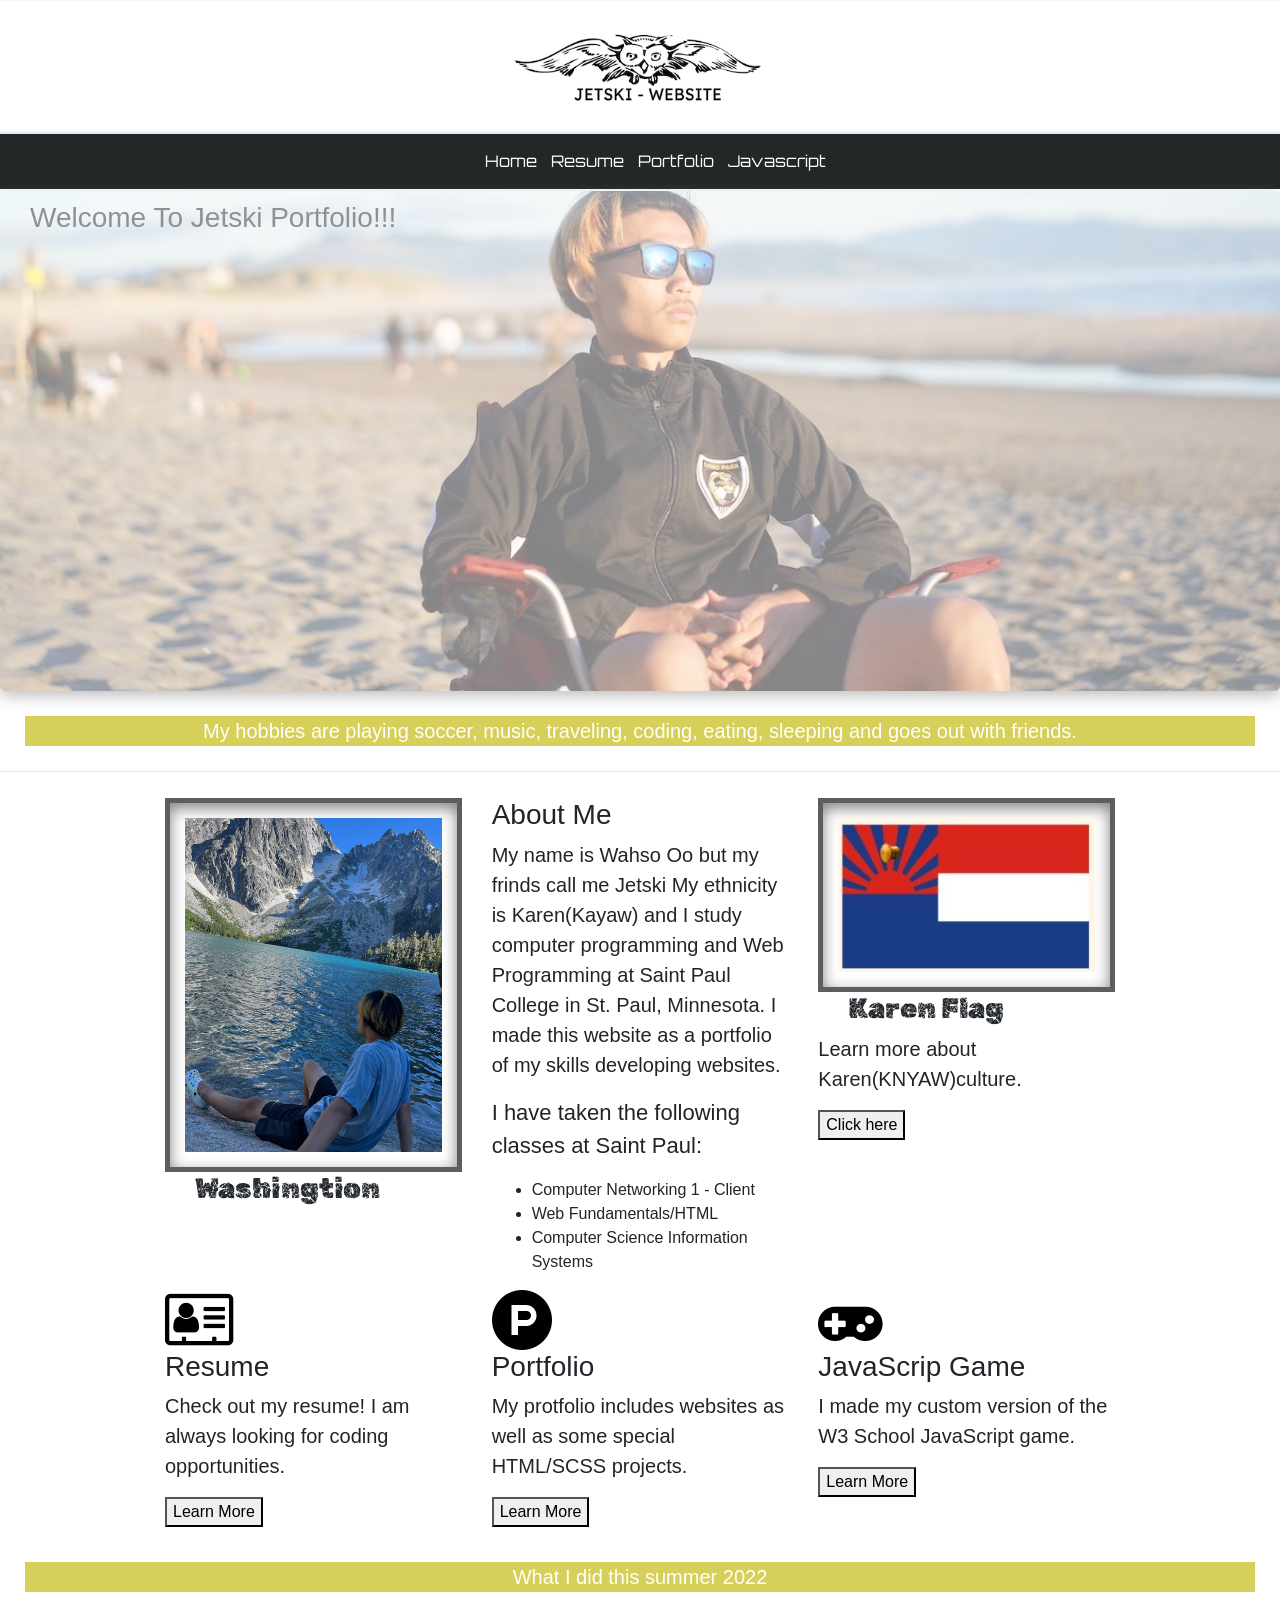
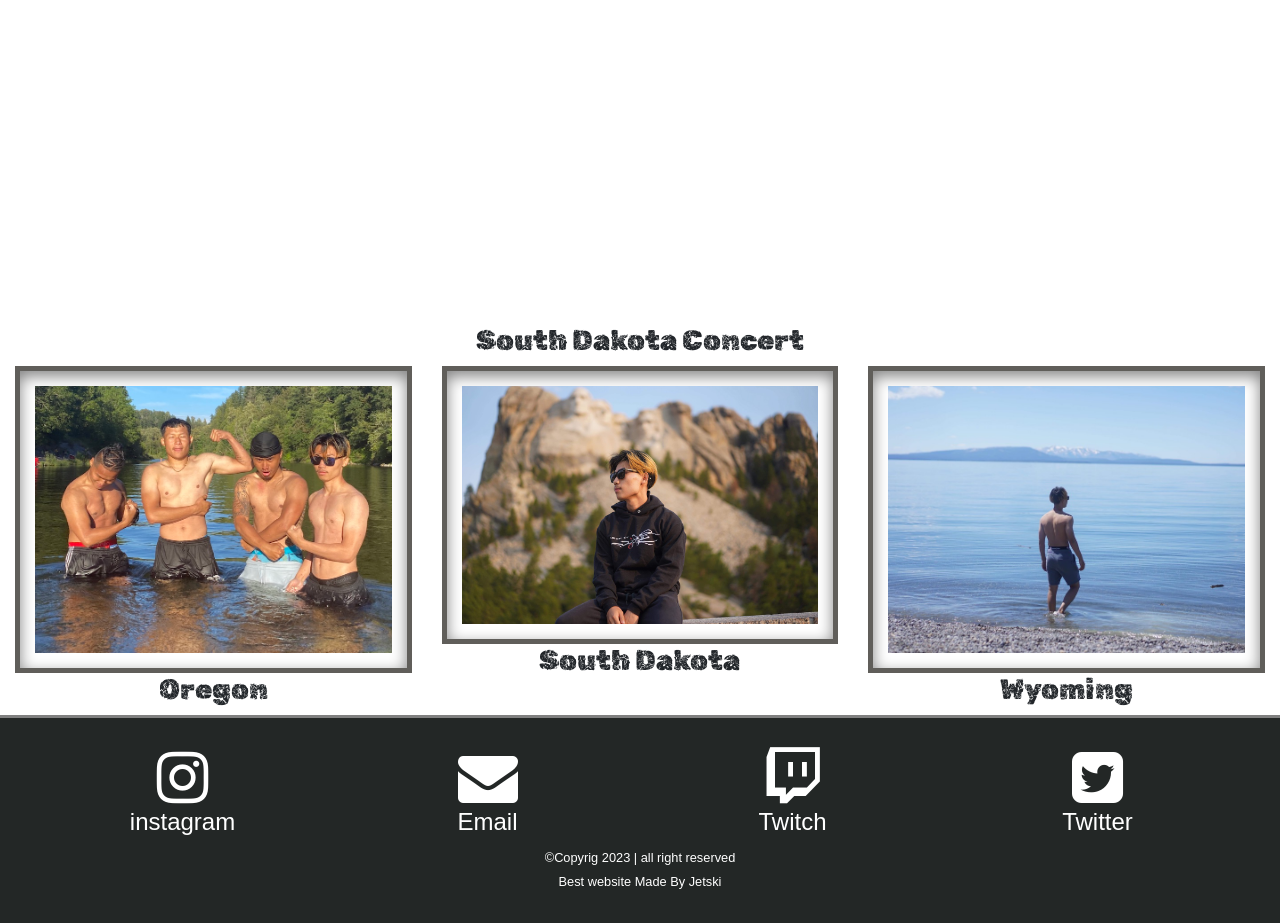
<file: index.html/index.html>
<!DOCTYPE HTML>
<html lang="en">
<head>
  <title>Jetski Website</title>
  <meta name="viewport" content="width=device-width, initial-scale=1.0">
  <meta charset="utf-8">
  <link href="https://fonts.googleapis.com/css2?family=Rubik+Distressed&display=swap" rel="stylesheet">
  <link rel="stylesheet" href="https://cdnjs.cloudflare.com/ajax/libs/font-awesome/4.7.0/css/font-awesome.min.css">
  <link href="https://fonts.googleapis.com/css2?family=Orbitron&display=swap" rel="stylesheet">
  <link rel="stylesheet" href="https://cdn.jsdelivr.net/npm/bootstrap@4.6.1/dist/css/bootstrap.min.css"> 
  <link rel="stylesheet" href="style.css">

</head> 
<body>  
   <header>
    <img class= "image-fluid" src="owl.png" alt="website" height="90" width="270">
   </header> 
    <nav>
    <ul>
      <li><a href="index.html">Home</a></li>
      <li><a href="resume.html">Resume</a></li>
      <li><a href="portfolio.html">Portfolio</a></li>
      <li><a href="javascript.html">Javascript</a></li>
    </ul>
  </nav> 
  
<div class="image-homehero">
<h3>Welcome To Jetski Portfolio!!!</h3>
</div>

<blockquote>
<p> My hobbies are playing soccer, music, traveling, coding, eating, sleeping and goes out with friends.
</p>
</blockquote>
<hr>
<div id="main">
  <div class="container-fluid"> 
    <div class= "row">
    <div class="col-sm-4">
    <img class="img-fluid" src="Me.jpeg" alt="Wahso" height="200" width="300">
    <div class="h3"><h3>Washingtion</h3></div>
    </div>
  
    <div class="col-sm-4">
      <h3>About Me</h3>
        <p>My name is Wahso Oo but my frinds call me Jetski My ethnicity is Karen(Kayaw) and I study computer programming and Web Programming at Saint Paul College in St. Paul, Minnesota. I made this website as a portfolio of my skills developing websites.</p>

    <p><span class="resort">I have taken the following classes at Saint Paul:</span></p>
  <ul>
    <li>Computer Networking 1 - Client</li>
    <li>Web Fundamentals/HTML</li>
    <li>Computer Science Information Systems</li>
  </ul>
  </div> 
     
    <div class="col-sm-4">
    <img class="img-fluid" src="flag.png" alt="Wahso" height="200" width="300">
  <div class="h3"><h3>Karen Flag</h3></div>
  <p>Learn more about Karen(KNYAW)culture.</p>
     <a href="https://www.mnkaren.org/history-culture/"  target="_blank">
     <button>Click here</button>
   </a>
  </div>
    <div class="col-sm-4">
     <i class="fa fa-address-card-o" aria-hidden="true"></i>
     <h3>Resume</h3>
     <p>Check out my resume! I am always looking for coding opportunities.</p>
     <a href="resume.html">
     <button>Learn More</button>
     </a> 
    </div>
    <div class="col-sm-4">
      <i class="fa fa-product-hunt" aria-hidden="true"></i>
     <h3>Portfolio</h3>
     <p>My protfolio includes websites as well as some special HTML/SCSS projects.</p>
     <a href="Portfolio.html">
     <button>Learn More</button>
     </a> 
    </div>
    <div class="col-sm-4">
      <i class="fa fa-gamepad" aria-hidden="true"></i>
     <h3>JavaScrip Game</h3>
     <p>I made my custom version of the W3 School JavaScript game.</p>
     <a href="Javascript.html">
     <button>Learn More</button>
     </a> 
    </div>

     </div>
   </div>
  </div>
 </div>
</div>
<blockquote> 
<P>
What I did this summer 2022</P>
<p></p>
</blockquote>

<div class="concert">
 <iframe width="600" height="300" src="https://www.youtube.com/embed/OPDbjaBF43U" title="YouTube video player" frameborder="0" allow="accelerometer; autoplay; clipboard-write; encrypted-media; gyroscope; picture-in-picture" allowfullscreen></iframe>
  <div class="hh3"><h3>South Dakota Concert</h3>
</div>

<div class="container-fluid">
  <div class= "row">
    <div class="col-sm-4">

  <img class="img-fluid" src="W.jpeg" alt="Pug puppy" height="400" width="400">
      <div class="hh3"><h3>Oregon</h3></div>

    </div>
    <div class="col-sm-4">
  <img class="img-fluid" src="SD2.JPG" alt="Tri-color Corgi puppy" height="400" width="400">
      <div class="hh3"><h3>South Dakota</h3></div>
     </div>

     <div class="col-sm-4">
      <img class="img-fluid" src="IMG_1260.JPG" alt="Wahso" height="400" width="400">
    <div class="hh3"><h3>Wyoming</h3></div>
     </div>
   </div>
 </div>
<footer>
  <div class="container-fluid">
    <div class= "row">
      <div class="col-sm-3">
        <a href="https://www.instagram.com/big_jetskii/" target="_blank">
        <i class="fa fa-instagram" aria-hidden="true"></i>
         <h4>instagram</h4>
      </a> 
  </div> 
  
  <div class="col-sm-3">
  <a href="mailto:wahsoe832@gmail.com" target="_blank">
    <i class="fa fa-envelope" aria-hidden="true"></i>
      <h4>Email</h4>
    </a>
  </div>   

    <div class="col-sm-3">
      <a href="https://www.twitch.tv/settings/profile" target="_blank">
      <i class="fa fa-twitch" aria-hidden="true"></i>
  <h4>Twitch</h4>
  </a>
</div> 

    <div class="col-sm-3">
      <a href="https://twitter.com/JetskiBillion" target="_blank">
      <i class="fa fa-twitter-square" aria-hidden="true"></i>
  <h4>Twitter</h4>
  </a>
 </div>
  </div>
   </div>
    <small>&copy;Copyrig 2023 | all right reserved <br> Best website Made By Jetski </small>
   
</footer>
<jQury, proper, and Bootstrap Javascript files>
<script src="https://cdn.jsdelivr.net/npm/jquery@3.6.0/dist/jquery.slim.min.js"></script>
<script src="https://cdn.jsdelivr.net/npm/popper.js@1.16.1/dist/umd/popper.min.js"></script>
<script src="https://cdn.jsdelivr.net/npm/bootstrap@4.6.1/dist/js/bootstrap.bundle.min.js"></script>
</body>
</html>
</file>
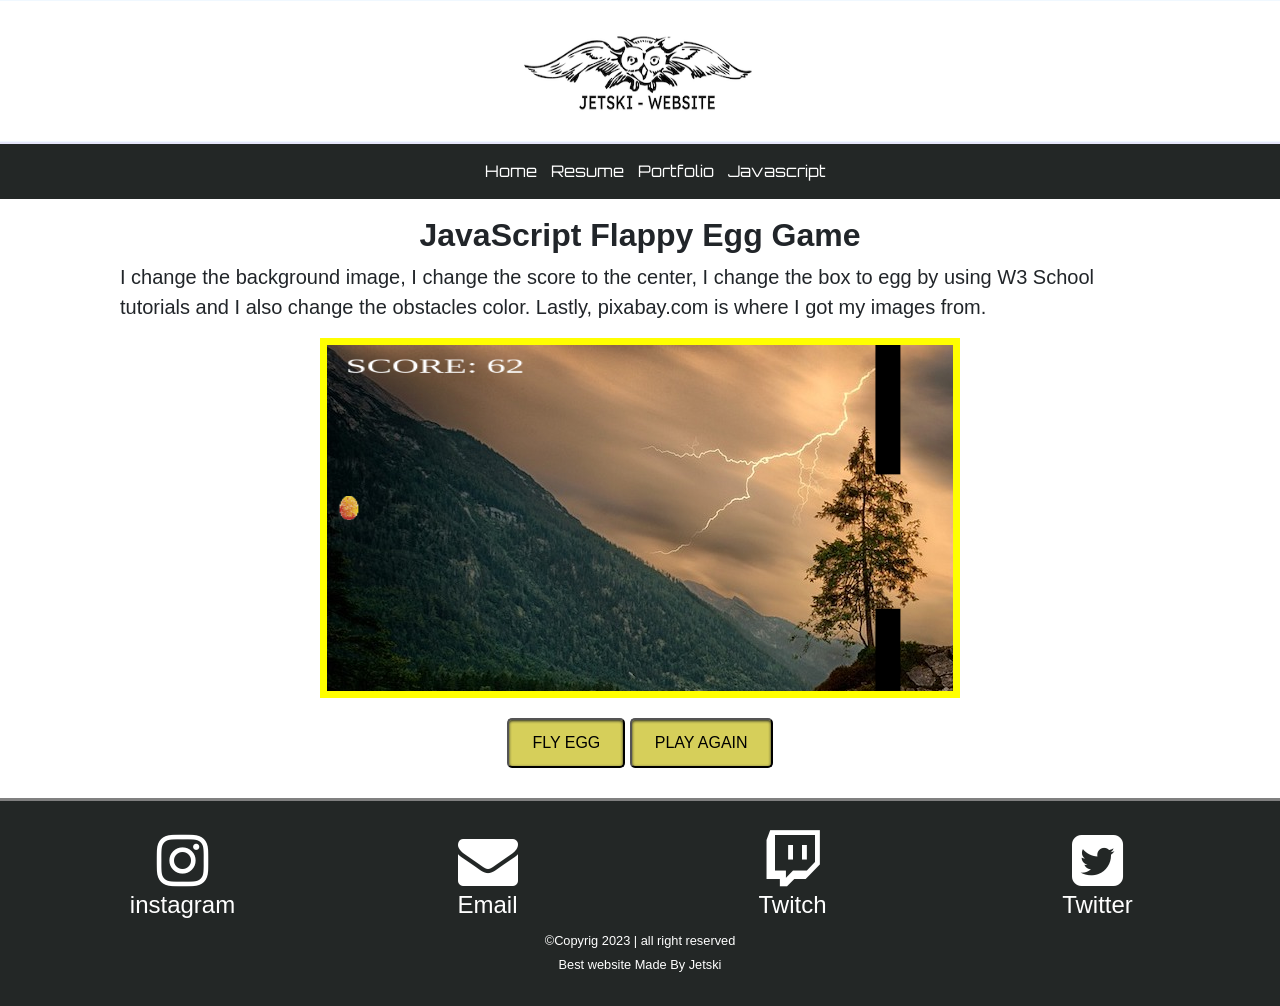
<file: index.html/javascript.html>
<!DOCTYPE HTML>
<html lang="en">
<head>
  <title>Jetski Website</title>
  <meta name="viewport" content="width=device-width, initial-scale=1.0">
  <meta charset="utf-8">
  <link href="https://fonts.googleapis.com/css2?family=Orbitron&display=swap" rel="stylesheet">
  <link rel="stylesheet" href="https://cdnjs.cloudflare.com/ajax/libs/font-awesome/4.7.0/css/font-awesome.min.css"> 
  <link rel="stylesheet" href="https://cdn.jsdelivr.net/npm/bootstrap@4.6.1/dist/css/bootstrap.min.css"> 
  <link rel="stylesheet" href="style.css"> 
   </head>
   
 <header>
    <img class= "image-fluid" src="owl.png" alt="website" height="100" width="250">
 </header> 
    <nav> 
    <ul>
      <li><a href="index.html">Home</a></li>
      <li><a href="Resume.html">Resume</a></li>
      <li><a href="portfolio.html">Portfolio</a></li>
     </li>
      <li><a href="Javascript.html">Javascript</a></li>
    </ul> 
  </nav>
<main>
  <div class="container-fluid"> 
   <div class= "row">
    <div class="col-sm-12">
    <div class="hhh"><h2>JavaScript Flappy Egg Game</h2></div>
    <p>I change the background image, I change the score to the center, I change the box to egg by using W3 School tutorials and I also change the obstacles color. Lastly, pixabay.com is where I got my images from.
</p>
   

<body onload="startGame()"> 
   <div id="game"></div>
       
   <div class="game-controls desktop">
  <button class="myButton" onmousedown="accelerate(-0.2)" onmouseup="accelerate(0.05)">FLY EGG</button>
  <a href="" ><button class="myButton">PLAY AGAIN</button></a>
</div>
          
<div class="game-controls mobile">
  <button class="myButton" ontouchstart="accelerate(-0.2)" ontouchend="accelerate(0.05)">FLY EGG</button>
  <a href="" ><button class="myButton">PLAY AGAIN</button></a>
</div>
</div>
</div>
</div>
</main> 
<footer>
  <div class="container-fluid">
    <div class= "row">
      <div class="col-sm-3">
        <a href="https://www.instagram.com/big_jetskii/" target="_blank">
        <i class="fa fa-instagram" aria-hidden="true"></i>
      <h4>instagram</h4>
    </a>
</div>
  
<div class="col-sm-3">
  <a href="mailto:wahsoe832@gmail.com" target="_blank">
    <i class="fa fa-envelope" aria-hidden="true"></i>
      <h4>Email</h4>
    </a>
</div>  

    <div class="col-sm-3">
      <a href="https://www.twitch.tv/settings/profile" target="_blank">
      <i class="fa fa-twitch" aria-hidden="true"></i>
  <h4>Twitch</h4>
  </a>
</div> 
 
    <div class="col-sm-3">
      <a href="https://twitter.com/JetskiBillion" target="_blank">
      <i class="fa fa-twitter-square" aria-hidden="true"></i>
  <h4>Twitter</h4>
  </a>
 </div> 
  </div>
   
    <small>&copy;Copyrig 2023 | all right reserved <br> Best website Made By Jetski </small>
</footer>
<!-- This is the JavaScript for the game-->

   <script>
      var myGamePiece;
      var myObstacles = [];
      var myScore;
      
      var canvasWidth = 640;
      var canvasHeight = 360;
      function startGame() {
          myGamePiece = new component(15, 35, "egg.png", 10, 120, "image");
          myGamePiece.gravity = 0.05;
          myScore = new component("30px", "blue", "#FFFFFF",15, 40, "text");
          myGameArea.start();
      }
      
      var myGameArea = {
          canvas : document.createElement("canvas"),
          start : function() {
              this.canvas.width = 500;
              this.canvas.height = 500;
              this.context = this.canvas.getContext("2d");
              var myGame = document.getElementById("game");
              myGame.insertBefore(this.canvas, myGame.childNodes[0]);        
              this.frameNo = 0;
              this.interval = setInterval(updateGameArea, 20);
           },
          clear : function() {
              this.context.clearRect(0, 0, this.canvas.width, this.canvas.height);
          }
      }
      
      function component(width, height, color, x, y, type) {
          this.type = type;
          if (type == "image") {
            this.image = new Image();
            this.image.src = color;
          }
          this.score = 0;
          this.width = width;
          this.height = height;
          this.speedX = 0;
          this.speedY = 0;    
          this.x = x;
          this.y = y;
          this.gravity = 0;
          this.gravitySpeed = 0;
          this.update = function() {
              ctx = myGameArea.context;             
    if (type == "image") {
            ctx.drawImage(this.image,
            this.x,
          this.y,
            this.width, this.height);
              }else if (this.type == "text") {
                  ctx.font = this.width + " " + this.height;
                  ctx.fillStyle = color;
                  ctx.fillText(this.text, this.x, this.y);
              } else {
                  ctx.fillStyle = color;
                  ctx.fillRect(this.x, this.y, this.width, this.height);
              }

          }
          this.newPos = function() {
              this.gravitySpeed += this.gravity;
              this.x += this.speedX;
              this.y += this.speedY + this.gravitySpeed;
              this.hitBottom();
          }
          this.hitBottom = function() {
              var rockbottom = myGameArea.canvas.height - this.height;
              if (this.y > rockbottom) {
                  this.y = rockbottom;
                  this.gravitySpeed = 0;
              }
           }
          this.crashWith = function(otherobj) {
              var myleft = this.x;
              var myright = this.x + (this.width);
              var mytop = this.y;
              var mybottom = this.y + (this.height);
              var otherleft = otherobj.x;
              var otherright = otherobj.x + (otherobj.width);
              var othertop = otherobj.y;
              var otherbottom = otherobj.y + (otherobj.height);
              var crash = true;
              if ((mybottom < othertop) || (mytop > otherbottom) || (myright < otherleft) || (myleft > otherright)) {
                  crash = false;
              }
              return crash;
          }
      }
      
      function updateGameArea() {
          var x, height, gap, minHeight, maxHeight, minGap, maxGap;
          for (i = 0; i < myObstacles.length; i += 1) {
              if (myGamePiece.crashWith(myObstacles[i])) {
                  return;
              } 
          }
          myGameArea.clear();
          myGameArea.frameNo += 1;
          if (myGameArea.frameNo == 1 || everyinterval(150)) {
              x = myGameArea.canvas.width;
              minHeight = 20;
              maxHeight = 200;
              height = Math.floor(Math.random()*(maxHeight-minHeight+1)+minHeight);
              minGap = 50;
              maxGap = 200;
              gap = Math.floor(Math.random()*(maxGap-minGap+1)+minGap);
              myObstacles.push(new component(20, height, "#000000", x, 0));
              myObstacles.push(new component(20, x - height - gap, "#000000", x, height + gap));
          }
          for (i = 0; i < myObstacles.length; i += 1) {
              myObstacles[i].x += -1;
              myObstacles[i].update();
          }
          myScore.text="SCORE: " + myGameArea.frameNo;
          myScore.update();
          myGamePiece.newPos();
          myGamePiece.update();
      }
      
      function everyinterval(n) {
          if ((myGameArea.frameNo / n) % 1 == 0) {return true;}
          return false;
      }
      
      function accelerate(n) {
          myGamePiece.gravity = n;
      }

   </script>
</body>
</html>
</file>
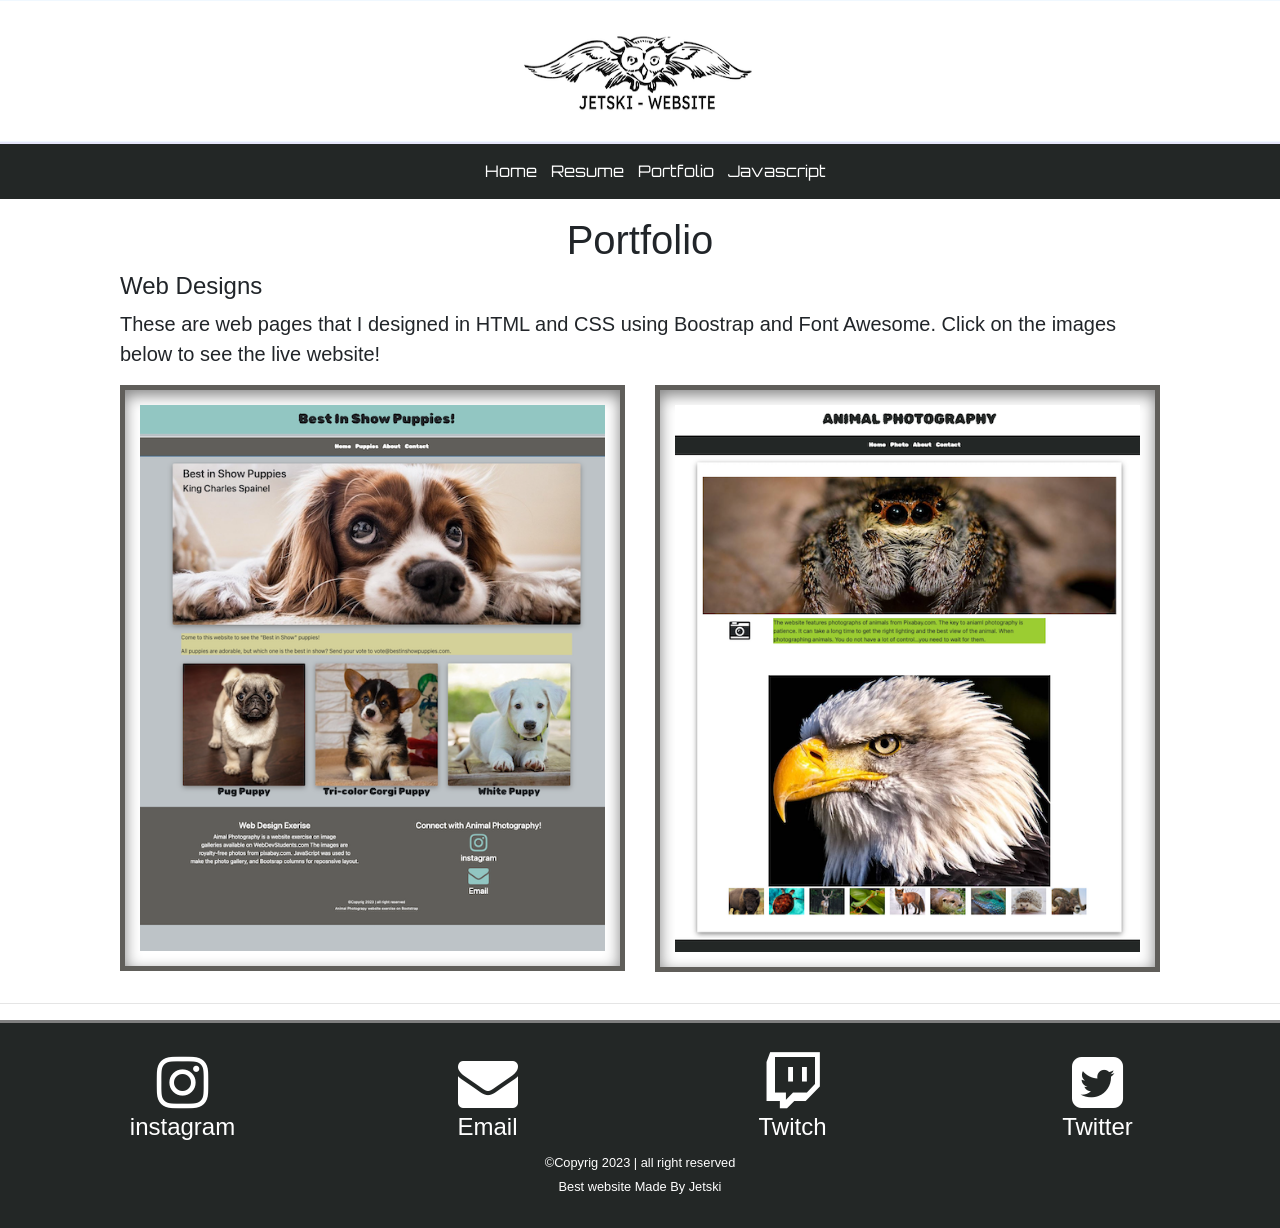
<file: index.html/portfolio.html>
<!DOCTYPE HTML>
<html lang="en">
<head>
  <title>Jetski Website</title>
  <meta name="viewport" content="width=device-width, initial-scale=1.0">
  <meta charset="utf-8">
  <link href="https://fonts.googleapis.com/css2?family=Orbitron&display=swap" rel="stylesheet">
  <link rel="stylesheet" href="https://cdnjs.cloudflare.com/ajax/libs/font-awesome/4.7.0/css/font-awesome.min.css"> 
  <link rel="stylesheet" href="https://cdn.jsdelivr.net/npm/bootstrap@4.6.1/dist/css/bootstrap.min.css"> 
  <link rel="stylesheet" href="style.css">
</head>
<body>
   <header>
    <img class= "image-fluid" src="owl.png" alt="website" height="100" width="250">
   </header>   
    <nav>
      <ul>
        <li><a href="index.html">Home</a></li>
        <li><a href="Resume.html">Resume</a></li>
        <li><a href="Portfolio.html">Portfolio</a></li>
        <li><a href="Javascript.html">Javascript</a></li>
      </ul>
  </nav>
  
<main>
  <div class="container-fluid">
    <div class="row">
      <div class="col-sm-12">
        <h1>Portfolio</h1>
        <h4>Web Designs</h4>
        <p>These are web pages that I designed in HTML and CSS using Boostrap and Font Awesome. Click on the images below to see the live website!</p>
  </div>

 <div class="col-sm-6">
  <a href="file:///Users/jetskibillion/Desktop/websites/templates/puppies.html" >
    <img src="puppies.png" height="500" width="600" alt="puppies" class="img-fluid"> 
  </a>
  </div>

 <div class="col-sm-6">
  <a href="file:///Users/jetskibillion/Desktop/websites/templates/images2.html/animals.html">
    <img src="animals.png" height="500" width="600" class="img-fluid">     
    </a>
  </div>
</main> 
<hr>
<footer>
  <div class="container-fluid">
    <div class= "row">
      <div class="col-sm-3">
        <a href="https://www.instagram.com/big_jetskii/" target="_blank">
        <i class="fa fa-instagram" aria-hidden="true"></i>
      <h4>instagram</h4>
    </a>
  </div> 
  
  <div class="col-sm-3">
  <a href="mailto:wahsoe832@gmail.com" target="_blank">
    <i class="fa fa-envelope" aria-hidden="true"></i>
      <h4>Email</h4>
    </a>
  </div>  

   <div class="col-sm-3">
      <a href="https://www.twitch.tv/settings/profile" target="_blank">
      <i class="fa fa-twitch" aria-hidden="true"></i>
      <h4>Twitch</h4>
    </a>
  </div> 

    <div class="col-sm-3">
      <a href="https://twitter.com/JetskiBillion" target="_blank">
      <i class="fa fa-twitter-square" aria-hidden="true"></i>
      <h4>Twitter</h4>
     </a>
   </div>
  </div>
   </div>
    <small>&copy;Copyrig 2023 | all right reserved <br> Best website Made By Jetski </small>  
</footer>
<jQury, proper, and Bootstrap Javascript files>
<script src="https://cdn.jsdelivr.net/npm/jquery@3.6.0/dist/jquery.slim.min.js"></script>
<script src="https://cdn.jsdelivr.net/npm/popper.js@1.16.1/dist/umd/popper.min.js"></script>
<script src="https://cdn.jsdelivr.net/npm/bootstrap@4.6.1/dist/js/bootstrap.bundle.min.js"></script>
</body>
</html>
</file>
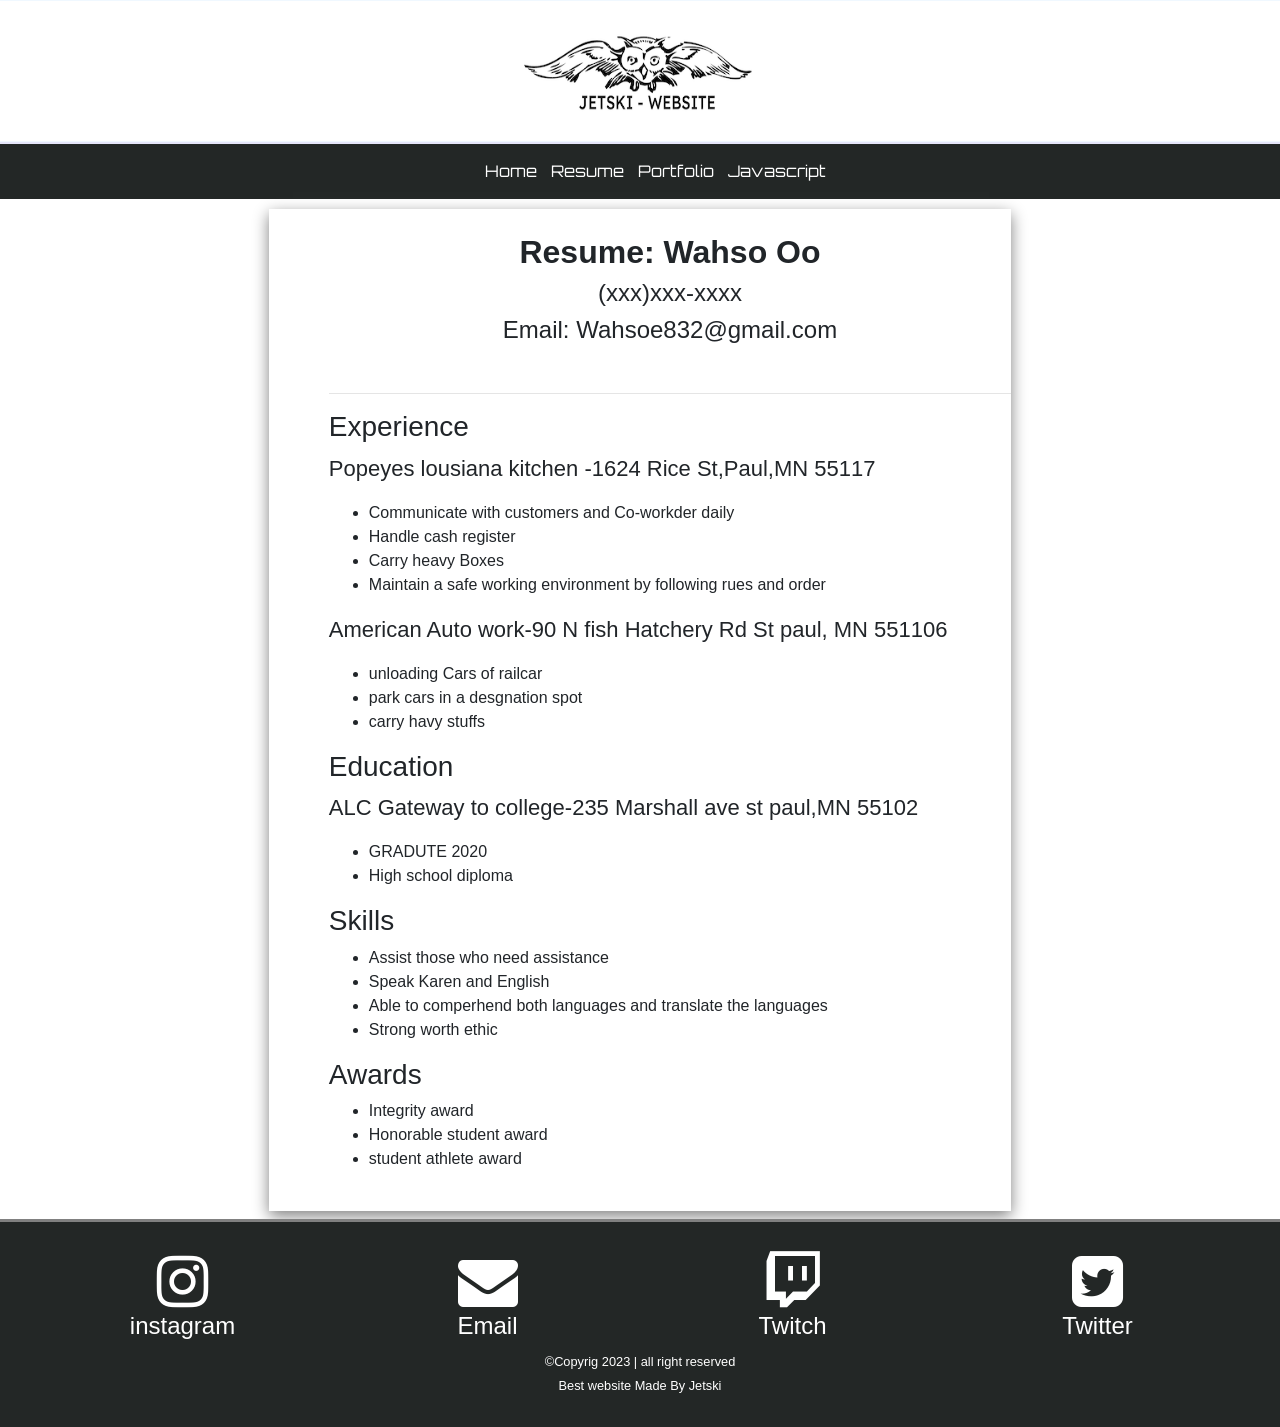
<file: index.html/resume.html>
<!DOCTYPE HTML>
<html lang="en">
<head>
  <title>Jetski Website</title>
  <meta name="viewport" content="width=device-width, initial-scale=1.0">
  <meta charset="utf-8">
  <link href="https://fonts.googleapis.com/css2?family=Orbitron&display=swap" rel="stylesheet">
  <link rel="stylesheet" href="https://cdnjs.cloudflare.com/ajax/libs/font-awesome/4.7.0/css/font-awesome.min.css"> 
  <link rel="stylesheet" href="https://cdn.jsdelivr.net/npm/bootstrap@4.6.1/dist/css/bootstrap.min.css"> 
  <link rel="stylesheet" href="style.css">
</head> 
<body>
   <header>
    <img class= "image-fluid" src="owl.png" alt="website" height="100" width="250">
   </header>  
    <nav> 
    <ul>
      <li><a href="index.html">Home</a></li>
      <li><a href="resume.html">Resume</a></li>
      <li><a href="portfolio.html">Portfolio</a></li>
      <li><a href="javascript.html">Javascript</a></li>
    </ul>
  </nav> 

<div class="main"> 
  <br>  
  <h2 class="resume">Resume: Wahso Oo</h2>
  <div class="h4">
    <h4>(xxx)xxx-xxxx </h4> 
    <h4>Email: Wahsoe832@gmail.com</h4>
 </div>
  <br>
  <hr>
  <h3>Experience</h3>
  <p><span class="resort">Popeyes lousiana kitchen -1624 Rice St,Paul,MN 55117</span></p>
  <ul>
    <li>Communicate with customers and Co-workder daily</li>
    <li>Handle cash register</li>
    <li>Carry heavy Boxes</li>
    <li>Maintain a safe working environment by following rues and order</li>
  </ul>

    <p><span class="resort">American Auto work-90 N fish Hatchery Rd St paul, MN 551106</span></p>
  <ul>
    <li>unloading Cars of railcar</li>
    <li>park cars in a desgnation spot</li>
    <li>carry havy stuffs</li>
  </ul>

  <h3>Education</h3>
  <p><span class="resort">ALC Gateway to college-235 Marshall ave st paul,MN 55102</span></p>
  <ul>
    <li>GRADUTE 2020</li>
    <li>High school diploma</li>
  </ul>

  <h3>Skills</h3>
  <ul>
    <li>Assist those who need assistance</li>
    <li>Speak Karen and English</li>
    <li>Able to comperhend both languages and translate the languages</li>
    <li>Strong worth ethic</li>
  </ul>

  <h3>Awards</h3>
   <ul>
    <li>Integrity award</li> 
    <li>Honorable student award</li>
    <li>student athlete award</li>
  </ul>
  <br> 
</div>
</div>
<footer>
  <div class="container-fluid">
    <div class= "row">
      <div class="col-sm-3">
        <a href="https://www.instagram.com/big_jetskii/" target="_blank">
        <i class="fa fa-instagram" aria-hidden="true"></i>
      <h4>instagram</h4>
    </a>
    </div>
  
  <div class="col-sm-3">
  <a href="mailto:wahsoe832@gmail.com" target="_blank">
    <i class="fa fa-envelope" aria-hidden="true"></i>
      <h4>Email</h4>
    </a>
    </div>  

    <div class="col-sm-3">
      <a href="https://www.twitch.tv/settings/profile" target="_blank">
      <i class="fa fa-twitch" aria-hidden="true"></i>
      <h4>Twitch</h4>
  </a>
</div> 

    <div class="col-sm-3">
      <a href="https://twitter.com/JetskiBillion" target="_blank">
      <i class="fa fa-twitter-square" aria-hidden="true"></i>
  <h4>Twitter</h4>
  </a>
 </div>
  </div>
   </div>
    <small>&copy;Copyrig 2023 | all right reserved <br> Best website Made By Jetski </small>
</footer>
</body>
</html>
</file>
<file: index.html/style.css>
body{ 
  font-family: 'source sans pro,' sans-serif;
  margin: 0;
  padding: 0;
  background-color:#ffffff;
} 

header{
  border-top: 1px solid #F0F8FF;
  border-bottom: 1px solid #F0F8FF;
  font-family: 'Orbitron', sans-serif;
  background-color:#FFFFFF;
  color: #000000;
  padding: 20px;
  margin: 0 auto;
  display: block;
  text-align: center;
}

nav{
  background-color:#232726 ;
  border-top: 2px solid #E6E6FA;
  border-bottom: 2px solid #FFFFFF;
  margin: 0;
  font-family: 'Orbitron', sans-serif;
  padding-top: 15px;
  } 

nav ul{
  list-style-type: none;
  text-align: center;
} 

nav li{
  display: inline;
}

nav a{
  text-decoration: none;
  padding-right:10px;
}

a:link{
  color: white;
}

a:visited{
  color: white;
} 

a:hover{
  color: #DCDCDC;
}

a:active{
  color: #000000;
}

h1{
  text-align: center;
}

#main{
  margin: 0 auto;
  max-width: 1000px;
  padding: 10px;
} 

footer{
  clear: both;
  padding: 30px;
  background-color:#232726 ;
  border-top: 3px solid gray;
  text-align: center;
  color: white;
}

table{
  border-collapse:collapse;
  background-color: #FFFFFF;
  max-height: 50px;
}

th, td{
  border:solid #000000 2px;
  padding:5px 10px
} 

th{
background-color:#D6CF5A;
color:white;
}


label{
  float:left;
  width: 8em;
  padding-right: 1em;
}

input,textarea{
  margin-bottom: 1em;
  display: block;
  border-radius:4px; 
}


input[type= "submit"]
{
  display: block;
  background-color: #F8F8FF;
}

input[type="reset"]
{
  display: block;
  background-color:#F8F8FF;
}
 
form{
  background-color: #C0C0C0;
  border: 1px solid #4682B4;
  max-width: 450px;
  margin: 0 auto;
  box-shadow: inset 0px 5px 15px grey;
  padding: 10px 30px;
  border-radius: 5px;
  box-shadow:0px 5px 15px grey;
  border-radius: 5px;
}


div{
display: block;
}


h2{
  font-weight: bold;
}


p{
  font-size: 20px;
}


}
h2{
  text-align:left;
  text-align: center;
}

.resume{ 
  text-align: center;
}

.Me{ 
  display: block;
  float: left;
  border-radius: 6px;
  height: auto;
  background-color:#80929A;
  margin:20px ;
} 

.main{
    margin:0 auto;
    max-width:58%;
    background-color: #FFFFFF;
    box-shadow:0px 5px 15px grey; 
    margin-bottom:8px;
    margin-top:8px;
    text-align:40px;
    padding-inline-start: 60px;
}

.image-homehero{
  background-image: url("JT.JPG");
  background-repeat: no-repeat;
  padding: 10px 10px 10px 30px;
  background-size: cover;
  box-shadow:0px 5px 15px grey; 
  border-radius:5px;
  background-position: center;
  opacity: 0.5;
  height:500px;
  margin: 0 auto;
}

blockquote{ 
  margin: 25px;
  background-color:#D6CF5A ;
  color: #FFFFFF;
  text-align: center;
}

.img-fluid{
   border:solid #605E5A 5px;
   padding:15px;
   float-right: 30px;
   box-shadow: inset 0px 5px 15px grey; ;
}


i.fa{  
  font-size:60px;
  color:#FFFFFF;
  text-align: center;
}


.resort{
     font-size: 1.1em;
}
 
.container{
   margin:auto;
   max-width:1200;
   background-color: #FFFFFF;
   box-shadow:0px 5px 15px grey; 
   margin-bottom:8px;
   margin-top:8px;    
} 

.h3{
  padding-inline-start:30px;
  font-family: 'Rubik Distressed', cursive;
}

.wrapper{
  text-align: center;
}

.p{
 text-align: center;
}

.my{
 text-align: center;
}

.col-sm-1{
  float: right;
  margin:50px;
}
 
.hh3{
  text-align: center;
  font-family: 'Rubik Distressed', cursive;
}

#container{
   margin:auto;
   width:900px;
   padding: 10px 10px 10px 10px;
  box-shadow:0px 5px 15px grey; 
  border-radius:5px;
  background-position:center;
  margin-top: 10px;
}

.H3{
  text-align: center;
}

.col-sm-6{
  flex: 0 0 50%;
}

.concert{
  text-align: center;
} 

.col-sm-4 i.fa{  
  font-size:60px;
  color:#000000;
  text-align: center;
}


.hhh{
  text-align: center;
}


canvas{
  background-image: url("lake.jpeg");
  width: 640px;
  height: 360px;
  display: block;
  margin: 0 auto;
  border:7px solid yellow; 
}

.mobile{
  display:none;
}
@media only screen and (max-width: 768px){
  .desktop{
    display:none;
  }
  .mobile{
    display: block;
    touch-action: manipulation;
  }
}


.game-controls{
  margin-top: 20px;
  text-align: center;
  margin-bottom: 15px;
}

main{
  margin: 0 auto;
  max-width: 1100px;
  padding: 15px;
}

.myButton{
  background-color: #D6CF5A ;
  border-radius: 5px;
  padding: 11px 23px;
  box-shadow: inset 0px 1px 3px 0px #232726;
  display: inline-block;
  font-family: arial;
}

.h4{
  text-align: center;
}
</file>
